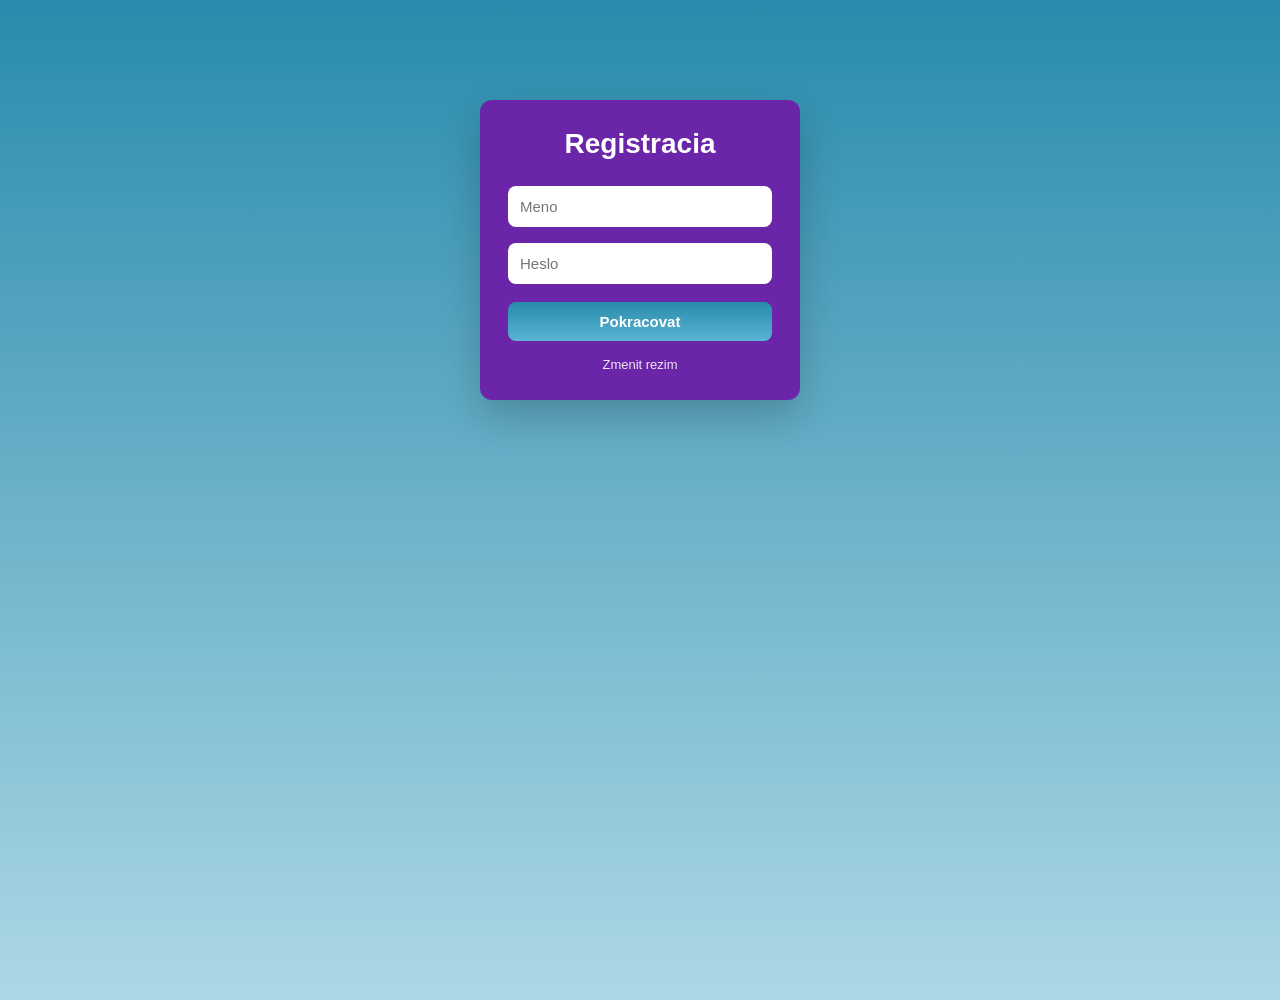
<file: index.html>
<!DOCTYPE html>
<html lang="sk">
<head>
    <meta charset="UTF-8">
    <meta name="viewport" content="width=device-width, initial-scale=1.0">
    <title>Ravosx profil</title>
    <link rel="stylesheet" href="style.css">
</head>
<body>
    <main class="auth">
        <h1 id="title">Registracia</h1>

        <input id="meno" placeholder="Meno" autocomplete="username">
        <input id="heslo" type="password" placeholder="Heslo" autocomplete="current-password">

        <button onclick="auth()">Pokracovat</button>

        <p onclick="toggleMode()" class="link">Zmenit rezim</p>
    </main>

    <script src="script.js"></script>
</body>
</html>
</file>
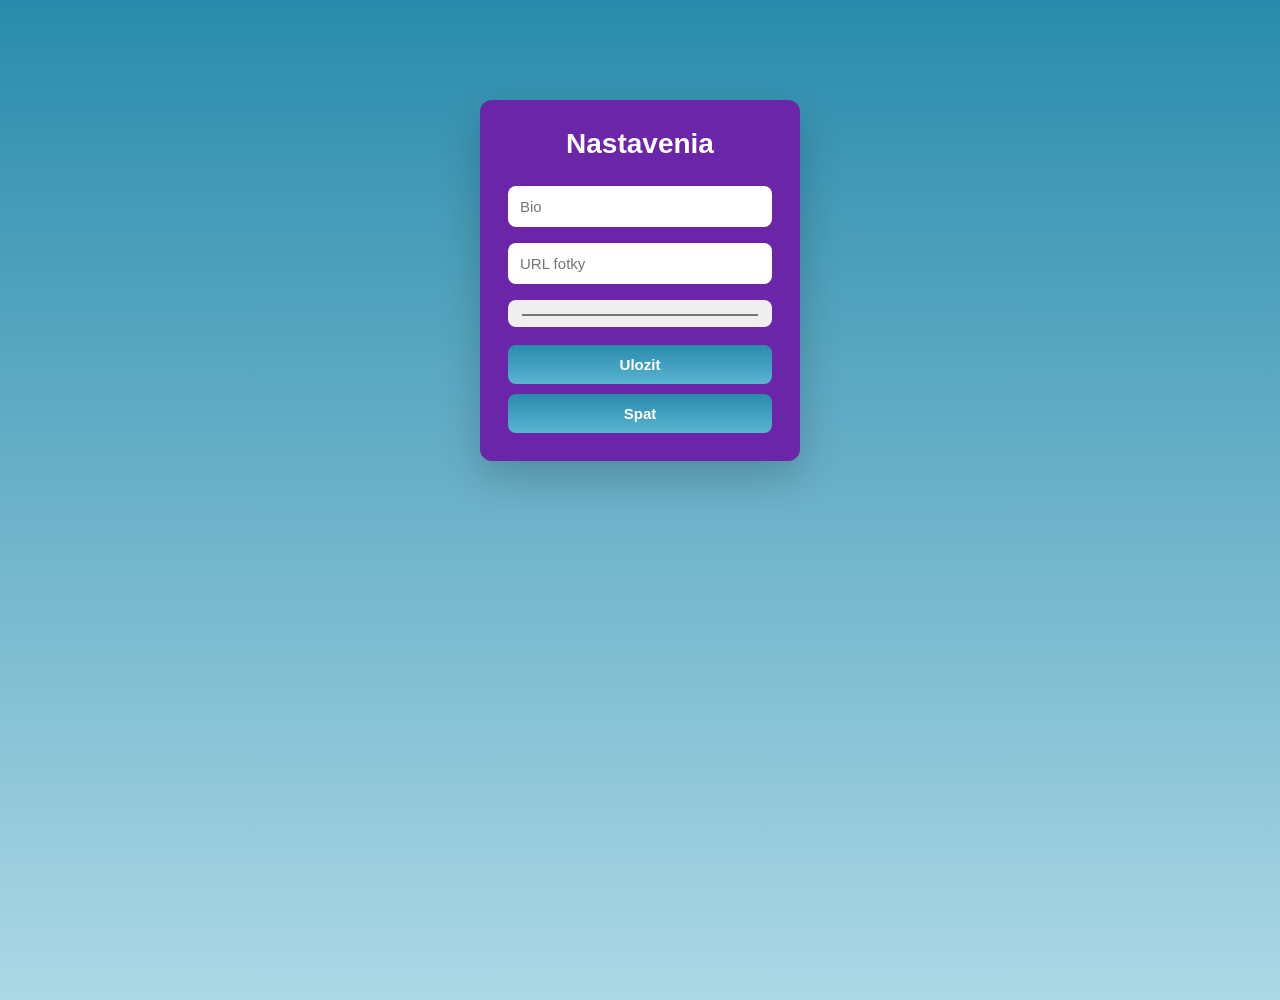
<file: settings.html>
<!DOCTYPE html>
<html lang="sk">
<head>
    <meta charset="UTF-8">
    <meta name="viewport" content="width=device-width, initial-scale=1.0">
    <title>Nastavenia</title>
    <link rel="stylesheet" href="style.css">
</head>
<body>
    <main class="auth">
        <h1>Nastavenia</h1>

        <input id="bio" placeholder="Bio">
        <input id="image" placeholder="URL fotky">
        <input id="color" type="color">

        <button onclick="save()">Ulozit</button>
        <button onclick="back()">Spat</button>
    </main>

    <script>
        const savedUser = localStorage.getItem("user");
        const user = savedUser ? JSON.parse(savedUser) : {
            meno: "Ravosx",
            heslo: "",
            bio: "",
            image: "",
            bg: "#298bac"
        };

        document.getElementById("bio").value = user.bio || "";
        document.getElementById("image").value = user.image || "";

        function save() {
            user.bio = document.getElementById("bio").value;
            user.image = document.getElementById("image").value;
            user.bg = document.getElementById("color").value;

            localStorage.setItem("user", JSON.stringify(user));
            window.location.href = "profile.html";
        }

        function back() {
            window.location.href = "profile.html";
        }
    </script>
</body>
</html>
</file>
<file: style.css>
* {
    box-sizing: border-box;
}

body {
    margin: 0;
    min-height: 100vh;
    font-family: Arial, sans-serif;
    color: #10202a;
    background: linear-gradient(to bottom, rgb(41,139,172), lightblue);
    transition: background 0.3s, color 0.3s;
}

.auth {
    width: min(320px, calc(100% - 32px));
    margin: 100px auto;
    padding: 28px;
    background: #6b25a8;
    color: white;
    border-radius: 12px;
    text-align: center;
    box-shadow: 0 16px 40px rgba(0, 0, 0, 0.2);
}

.auth h1 {
    margin: 0 0 18px;
    font-size: 28px;
}

input {
    width: 100%;
    padding: 12px;
    margin: 8px 0;
    border: 0;
    border-radius: 8px;
    font-size: 15px;
}

button {
    width: 100%;
    padding: 11px 14px;
    margin-top: 10px;
    border: 0;
    border-radius: 8px;
    cursor: pointer;
    background: linear-gradient(to bottom, rgb(41,139,172), rgb(90,180,210));
    color: white;
    font-size: 15px;
    font-weight: 700;
}

button:hover {
    filter: brightness(1.08);
}

.link {
    margin: 16px 0 0;
    font-size: 13px;
    cursor: pointer;
    opacity: 0.9;
}

.app {
    display: flex;
    min-height: 100vh;
}

.sidebar {
    width: 220px;
    padding: 20px;
    background: rgba(255, 255, 255, 0.2);
    backdrop-filter: blur(8px);
}

.sidebar button {
    display: block;
}

.main {
    flex: 1;
    display: grid;
    place-items: center;
    align-content: center;
    padding: 32px;
    text-align: center;
}

.avatar {
    width: 120px;
    height: 120px;
    border-radius: 50%;
    object-fit: cover;
    background: white;
    box-shadow: 0 12px 30px rgba(0, 0, 0, 0.2);
}

.main h1 {
    margin: 18px 0 8px;
}

.people {
    width: min(320px, 100%);
    margin-top: 18px;
    padding: 16px;
    border-radius: 10px;
    background: rgba(255, 255, 255, 0.25);
}

.dark {
    background: #111;
    color: white;
}

@media (max-width: 700px) {
    .app {
        display: block;
    }

    .sidebar {
        width: 100%;
    }

    .main {
        padding: 28px 16px;
    }
}
</file>
